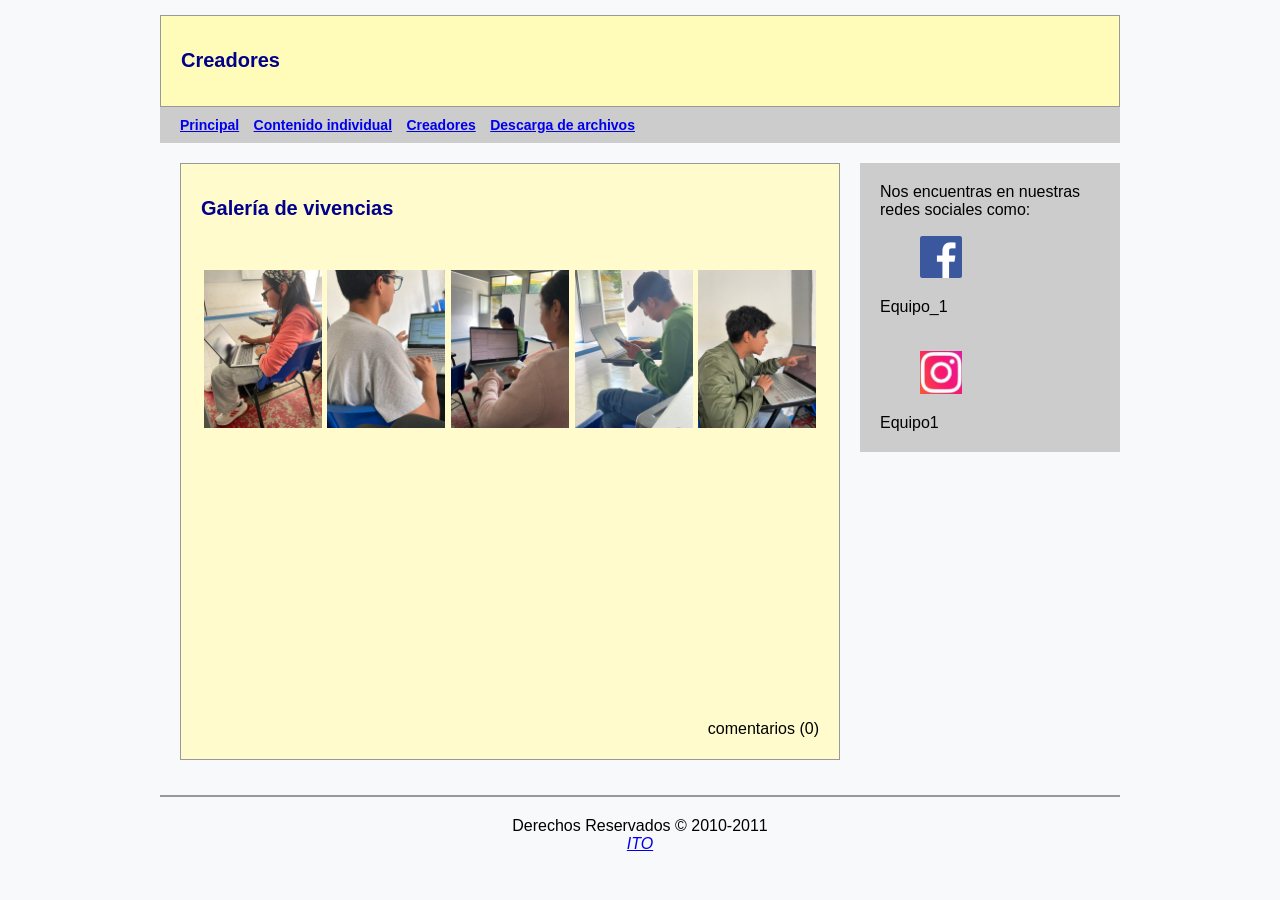
<file: creadores.html>
<!DOCTYPE html>
<html lang="es">
<head>
  <meta charset="utf-8">
  <meta name="description" content="Ejemplo de HTML5">
  <meta name="keywords" content="HTML5, CSS3, JavaScript">
  <meta http‐equiv="refresh" content="20;URL=./2PantillaBasica.htm">
  <meta name="viewport" content="width=device-width, initial-scale=1.0">
  <title>Creadores</title>
  <link rel="stylesheet" type="text/css" href="css/normalize.css" >
  <link rel="stylesheet" type="text/css" href="css/estiloBasico.css">
  <link rel="stylesheet" type="text/css" href="css/estilo.css">
  <link rel="icon" href="imagenes/icono.png" type="image/png">
</head>
<body>
  <div id="agrupar">

  <header id="cabecera">
      <h1>Creadores</h1>
  </header>

  <nav id="menu">
    <ul>
    <li><a href="index.html">Principal</a></li>
    <li><a href="contenidoindividual.html">Contenido individual</a></li>
    <li><a href="creadores.html">Creadores</a></li>
    <li><a href="descargables.html">Descarga de archivos</a></li>
    </ul>
  </nav>

  <section id="seccion">
      <article><!-- Segundo articulo-->
          <header>
            <hgroup>
                <h1>Galería de vivencias</h1>
            </hgroup>
         </header>
         <br><br>
         <center>
            <div class="galeria">
                <img src="imagenesgaleria/tania.jpeg">
                <img src="imagenesgaleria/rafael.jpeg">
                <img src="imagenesgaleria/irais.jpeg">
                <img src="imagenesgaleria/jared.jpeg">
                <img src="imagenesgaleria/irving.jpeg">
            </div>
        </center>
         <footer>
            <p>comentarios (0)</p>
          </footer>
    </article> <!-- Fin Segundo articulo-->

</section> <!--Fin de section seccion-->

  <aside id="columna"> <!-- aside -->
    
      <blockquote>Nos encuentras en nuestras redes sociales como:</blockquote>
      <a href="https://www.facebook.com/">
       <figure>
         <img src="imagenes/facebook.png" alt="facebook" >
       </figure>
     </a>
     <blockquote>Equipo_1</blockquote>
    <br>
     <a href="https://www.instagram.com/">
        <figure>
          <img src="imagenes/Instagram.jpg" alt="instagram">
        </figure>
      </a>
      <blockquote>Equipo1</blockquote>
  </aside><!-- aside -->

  <footer id="pie">
      Derechos Reservados &copy; 2010-2011
      <address>
          <a href="http://www.itorizaba.edu.mx">ITO</a>
      </address>
  </footer>

</div> <!--fin div agrupar-->

</body>
</html>
</file>
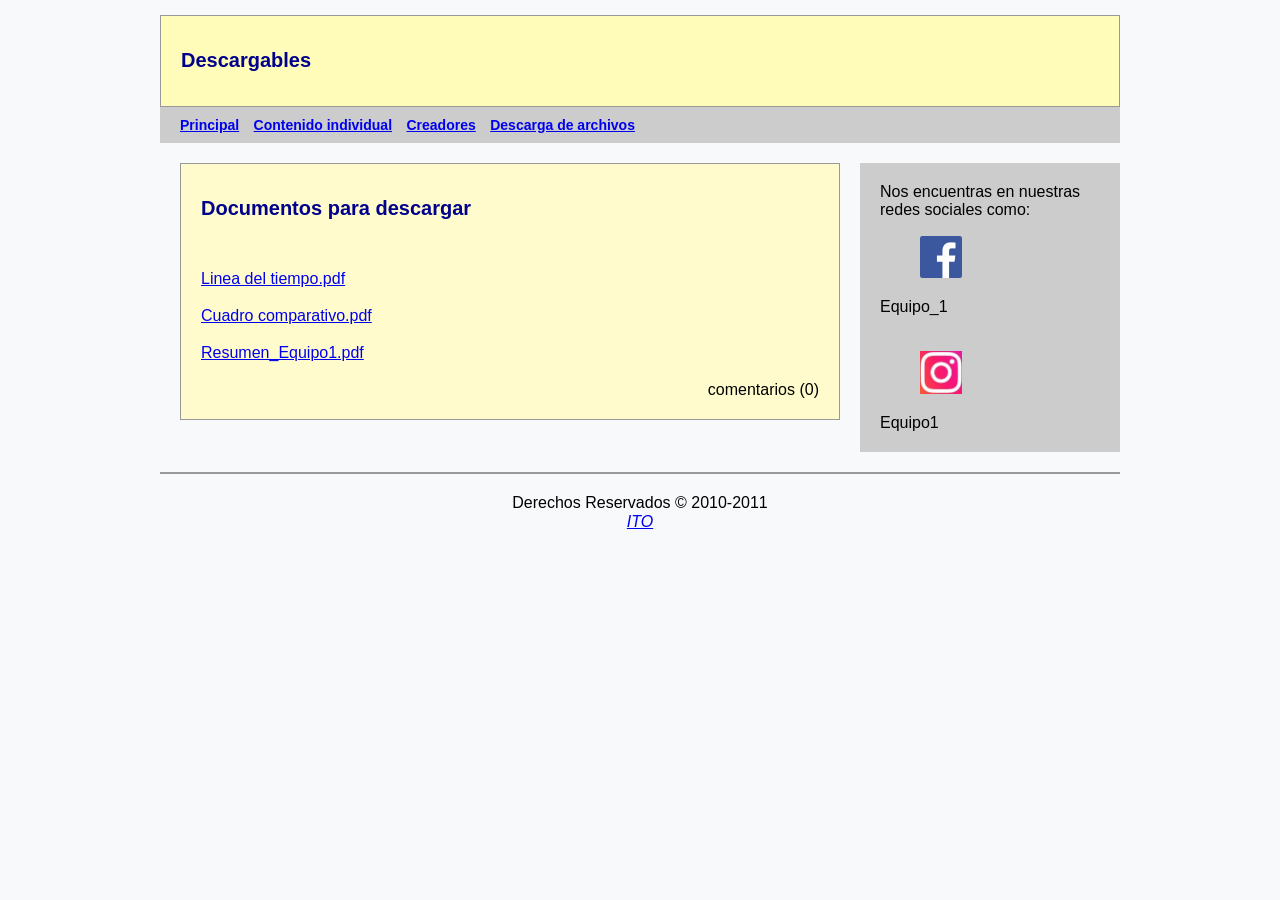
<file: descargables.html>
<!DOCTYPE html>
<html lang="es">
<head>
  <meta charset="utf-8">
  <meta name="description" content="Ejemplo de HTML5">
  <meta name="keywords" content="HTML5, CSS3, JavaScript">
  <meta http‐equiv="refresh" content="20;URL=./2PantillaBasica.htm">
  <meta name="viewport" content="width=device-width, initial-scale=1.0">
  <title>Descargables</title>
  <link rel="stylesheet" type="text/css" href="css/normalize.css" >
  <link rel="stylesheet" type="text/css" href="css/estiloBasico.css">
  <link rel="stylesheet" type="text/css" href="css/estilo.css">
  <link rel="icon" href="imagenes/icono.png" type="image/png">
</head>
<body>
  <div id="agrupar">

  <header id="cabecera">
      <h1>Descargables</h1>
  </header>

  <nav id="menu">
    <ul>
    <li><a href="index.html">Principal</a></li>
    <li><a href="contenidoindividual.html">Contenido individual</a></li>
    <li><a href="creadores.html">Creadores</a></li>
    <li><a href="descargables.html">Descarga de archivos</a></li>
    </ul>
  </nav>

  <section id="seccion">
      <article><!-- Segundo articulo-->
          <header>
            <hgroup>
                <h1>Documentos para descargar</h1>
            </hgroup>
         </header>
         <br><br>
         <a href="línea de tiempo_Equipo1.pdf" download>Linea del tiempo.pdf</a><br><br>
         <a href="cuadro compartivo_Equipo1.pdf"download>Cuadro comparativo.pdf</a><br><br>
         <a href="Resumen_Equipo1.pdf" download>Resumen_Equipo1.pdf</a><br><br>
         <footer>
            <p>comentarios (0)</p>
          </footer>
    </article> <!-- Fin Segundo articulo-->

</section> <!--Fin de section seccion-->

  <aside id="columna"> <!-- aside -->
    
      <blockquote>Nos encuentras en nuestras redes sociales como:</blockquote>
      <a href="https://www.facebook.com/">
       <figure>
         <img src="imagenes/facebook.png" alt="facebook" >
       </figure>
     </a>
     <blockquote>Equipo_1</blockquote>
    <br>
     <a href="https://www.instagram.com/">
        <figure>
          <img src="imagenes/Instagram.jpg" alt="instagram">
        </figure>
      </a>
      <blockquote>Equipo1</blockquote>
  </aside><!-- aside -->
  <footer id="pie">
      Derechos Reservados &copy; 2010-2011
      <address>
          <a href="http://www.itorizaba.edu.mx">ITO</a>
      </address>
  </footer>

</div> <!--fin div agrupar-->

</body>
</html>
</file>
<file: css/estiloBasico.css>
* {
margin: 0px;
padding: 0px;
}
h1 {
font: bold 20px verdana, sans-serif;
color:darkblue;
} h2 {
font: bold 14px verdana, sans-serif;
}h4 {
color: darkred;
}

/*para asegurarnos de que serán tratados como regularmente
se hace con elementos <div> y de este modo construir
el modelo de caja*/
header, section, footer, aside, nav, article, figure, figcaption,
hgroup{
display: block;
}
/*Centrando el cuerpo*/
body {
text-align: center;
/*background-image: url("paper.gif");*/
/*background-color: lightblue;*/
}
/*Definiendo las propiedades de la caja principal*/
#agrupar {
width: 960px;
margin: 15px auto;
text-align: left;
}
/* Agregando estilos para <header>.*/
#cabecera {
background: #FFFBB9;
border: 1px solid #999999;
padding: 20px;

}
/*Agregando estilos para <nav>.*/
#menu {
background: #CCCCCC;
padding: 5px 15px;
}
#menu li {
display: inline-block;
list-style: none; /*list-style: square inside url("sqpurple.gif");*/
padding: 5px;
font: bold 14px verdana, sans-serif;
}
/*Section y aside*/
/*La propiedad flotante especifica cómo debe flotar un elemento.
Nota: ¡Los elementos absolutamente posicionados ignoran
la propiedad de flotación!
Nota: los elementos después de un elemento flotante fluirán a su alrededor.
Para evitar esto, use la propiedad clear o el clearfix hack
*/
#seccion {
float: left;
width: 660px;
margin: 20px;
}

#columna {
float: left;
width: 220px;
margin: 20px 0px;
padding: 20px;
background: #CCCCCC;
}
/*Footer*/
#pie {
clear: both;/* No permita elementos flotantes en el lado izquierdo
                o derecho de un elemento <p> especificado:*/
text-align: center;
padding: 20px;
border-top: 2px solid #999999;
}
/*imagenes*/
#imagen{
  width: 20%;
  height: 20%;
}

#imagen2{
  width: 15%;
  height: 10%;
}

/*Agregando los últimos toques a nuestro diseño básico.*/
article {
background: #FFFBCC;
border: 1px solid #999999;
padding: 20px;
margin-bottom: 15px;
}

article footer {
text-align: right;
}

img{
  width: 30%;
  height: 35%;
}

time {
color: #999999;
}

figcaption {
font: italic 14px verdana, sans-serif;
}
  /* El contenedor principal se vuelve un "flexbox" */
  .tarjeta-musical {
    display: flex;
    align-items: center; /* Centra los elementos verticalmente */
    gap: 20px;           /* Espacio entre la imagen y el texto */
    font-family: sans-serif;
  }

  /* Estilo para tu imagen */
  #img1 {
    width: 150px;        /* Ajusta el tamaño a tu gusto */
    height: 150px;
    background-image: url(../imagenes/img1.jpg); /* Pon aquí la ruta de tu imagen */
    background-size: cover;
    background-position: center;
    border-radius: 8px;  /* Opcional: bordes redondeados */
    flex-shrink: 0;      /* Evita que la imagen se deforme */
  }

  /* Estilos rápidos para el texto */
  .info-musical h3, .info-musical h4, .info-musical p {
    margin: 5px 0;       /* Reduce el espacio entre líneas */
  }

    #img2 {
    width: 150px;        /* Ajusta el tamaño a tu gusto */
    height: 150px;
    background-image: url(../imagenes/img2.jpg); /* Pon aquí la ruta de tu imagen */
    background-size: cover;
    background-position: center;
    border-radius: 8px;  /* Opcional: bordes redondeados */
    flex-shrink: 0;      /* Evita que la imagen se deforme */
  }

   #img3 {
    width: 150px;        /* Ajusta el tamaño a tu gusto */
    height: 150px;
    background-image: url(../imagenes/img3.jpg); /* Pon aquí la ruta de tu imagen */
    background-size: cover;
    background-position: center;
    border-radius: 8px;  /* Opcional: bordes redondeados */
    flex-shrink: 0;      /* Evita que la imagen se deforme */
  }

   #img4{
    width: 150px;        /* Ajusta el tamaño a tu gusto */
    height: 150px;
    background-image: url(../imagenes/img4.jpg); /* Pon aquí la ruta de tu imagen */
    background-size: cover;
    background-position: center;
    border-radius: 8px;  /* Opcional: bordes redondeados */
    flex-shrink: 0;      /* Evita que la imagen se deforme */
  }

   #img5{
    width: 150px;        /* Ajusta el tamaño a tu gusto */
    height: 150px;
    background-image: url(../imagenes/img5.jpg); /* Pon aquí la ruta de tu imagen */
    background-size: cover;
    background-position: center;
    border-radius: 8px;  /* Opcional: bordes redondeados */
    flex-shrink: 0;      /* Evita que la imagen se deforme */
  }
  
  body {
    background-color:  #F8F9FA;
}
</file>
<file: css/estilo.css>
.galeria{
	display: flex;
	max-width: 650px;  
	height: 450px;     
}

.galeria img{
	width: 0px;
	flex-grow: 1;
	object-fit: contain;
	transition: .5s ease;
}

.galeria img:hover{
	cursor: crosshair;
	width: 400px; 
}

#imagen1{
	width: 100px;
	height: 100px;
	font-size: 20px;
	color: white;
	text-align: left;
	background-size: 100% 100%;
	background-repeat: no-repeat;
}
</file>
